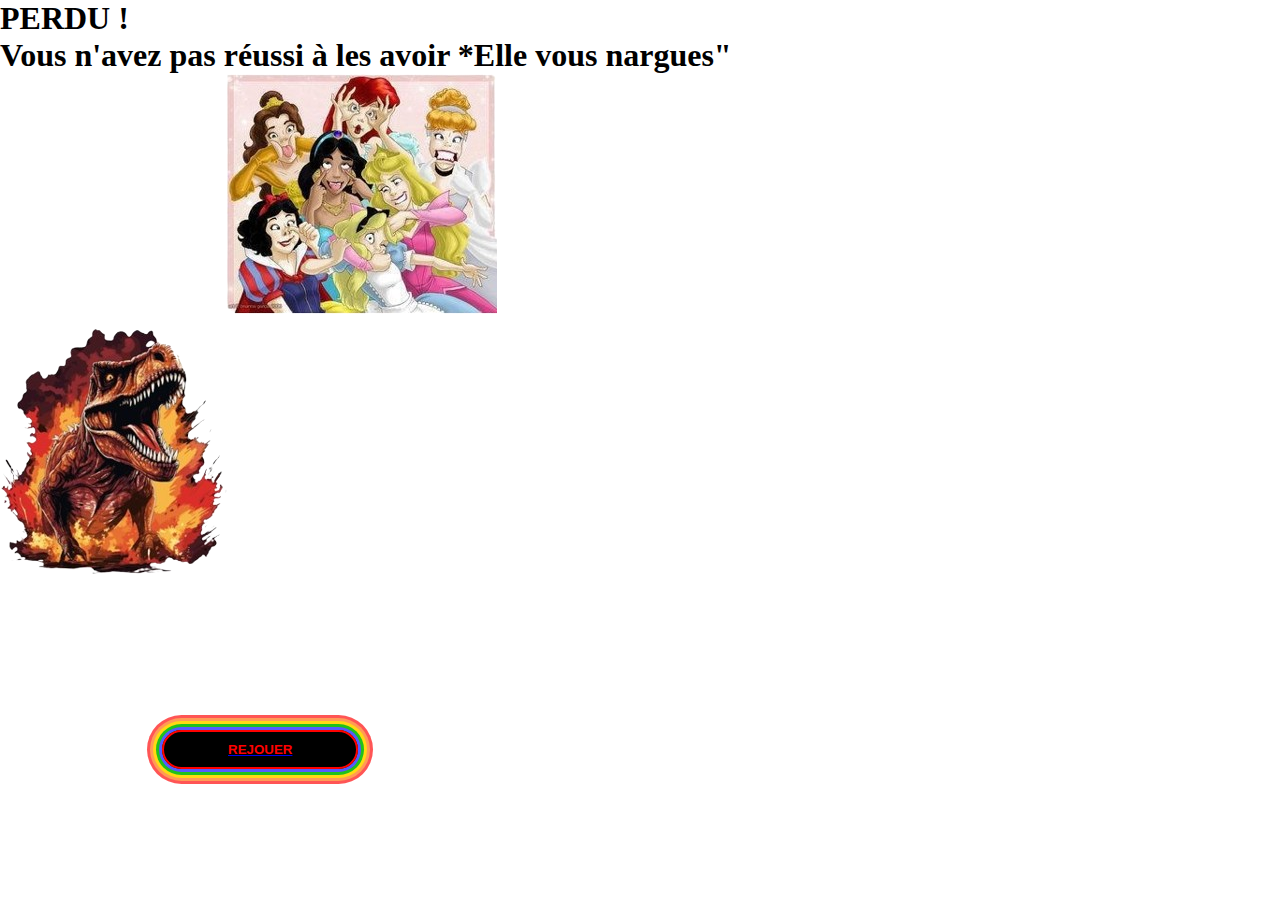
<file: finalNok.html>
<!DOCTYPE html>
<html lang="fr">

<head>
    <meta charset="UTF-8">
    <meta name="viewport" content="width=device-width, initial-scale=1.0">
    <link href="finalOkNok.css" rel="stylesheet" />
    <title>DinoQuiz - CodeChanllenge</title>
</head>

<header>
    <h1>PERDU !<br> Vous n'avez pas réussi à les avoir *Elle vous nargues" </h1>
</header>



<body>
    <main>
        <img src="/ressources/image/dino-fin-nok.png" alt="le dinosaure est furax et les princesses le nargue">






    </main>

    <button>
        <a href="index.html">
            <p><strong>REJOUER</strong></p>
        </a>
    </button>

</body>



</html>
</file>
<file: finalOkNok.css>
* {
    box-sizing: border-box;
    margin: 0;
    padding: 0;
}

button>a>p {
    all: unset;
    text-align: center;
    color: red;
    background-color: black;
    border-radius: 300px;
    padding: 0.6rem 4rem;
    border: solid 2px;
    box-shadow: rgb(85, 91, 255) 0px 0px 0px 3px, rgb(31, 193, 27) 0px 0px 0px 6px, rgb(255, 217, 19) 0px 0px 0px 9px, rgb(255, 156, 85) 0px 0px 0px 12px, rgb(255, 85, 85) 0px 0px 0px 15px;
}

button {
    margin: 10rem;
}
</file>
